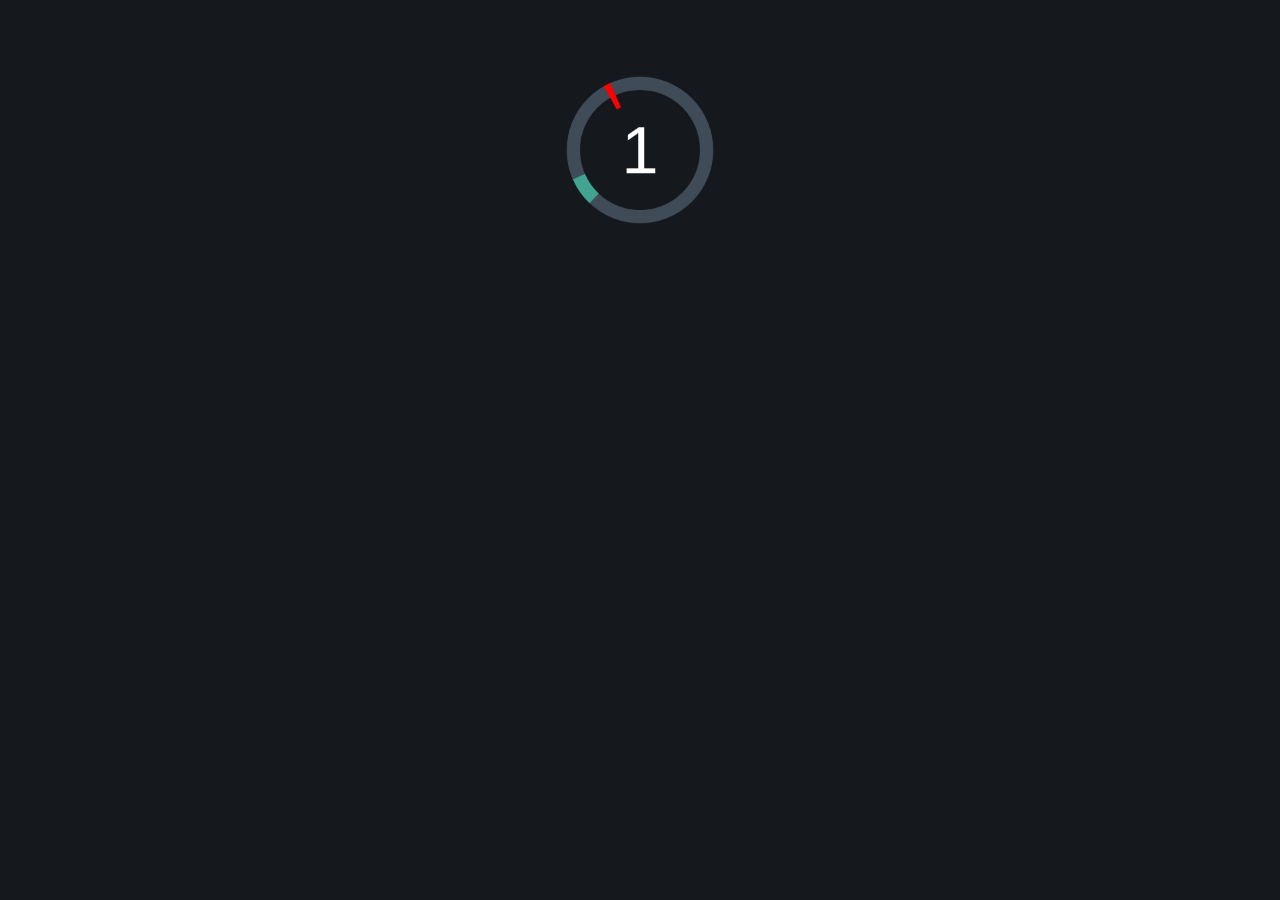
<file: washed/index.html>
<!DOCTYPE html>
<html lang="en">

<head>
    <meta charset="UTF-8">
    <title>washed</title>
    <link rel="icon" type="image/png" href="favicon.ico" sizes="32x32" />
    <link rel="stylesheet" type="text/css" href="minigame.css?v=20211210">
    <script defer src="minigame.js?v=2021210"></script>
    <script>
        window.dataLayer = window.dataLayer || [];

        function gtag() {
            dataLayer.push(arguments);
        }
        gtag('js', new Date());
        gtag('config', 'UA-52394643-1');
    </script>
</head>

<body>
    <canvas id="canvas" width="300" height="300"></canvas>
    <br>
</body>

</html>
</file>
<file: washed/minigame.css>
body {
    background-color: #15181d;
}

#canvas {
    display: block;
    margin: 50px auto;
    width: 200px;
}
</file>
